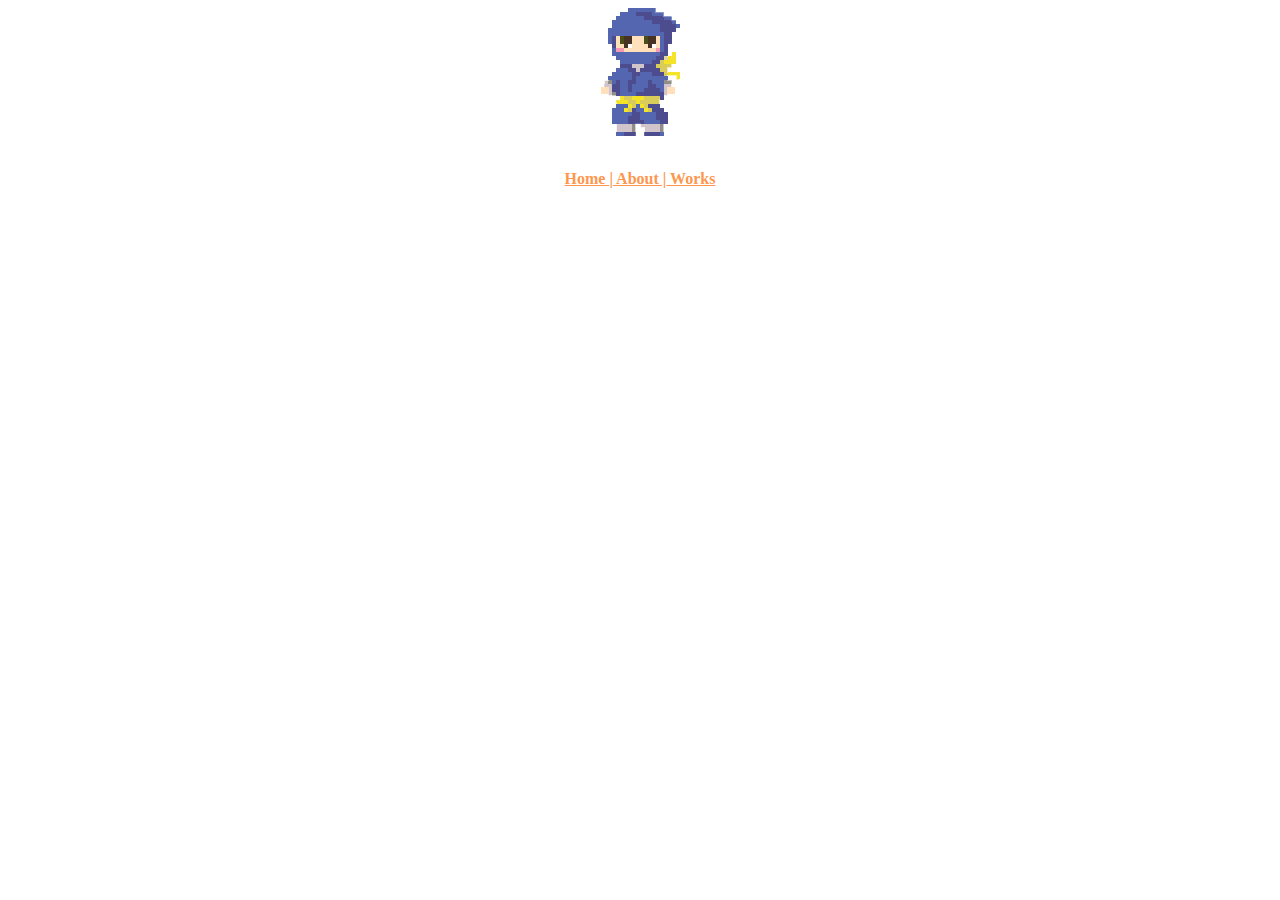
<file: index.html>
<!DOCTYPE html><html lang=en><head><meta charset=utf-8><meta http-equiv=X-UA-Compatible content="IE=edge"><meta name=viewport content="width=device-width,initial-scale=1"><link rel=icon href=/favicon.ico><title>867</title><link href=/css/about.b97584e9.css rel=prefetch><link href=/js/about.a6ef5936.js rel=prefetch><link href=/css/app.3244a28a.css rel=preload as=style><link href=/js/app.ce64b572.js rel=preload as=script><link href=/js/chunk-vendors.8bdcebab.js rel=preload as=script><link href=/css/app.3244a28a.css rel=stylesheet></head><body><noscript><strong>We're sorry but 867 doesn't work properly without JavaScript enabled. Please enable it to continue.</strong></noscript><div id=app></div><script src=/js/chunk-vendors.8bdcebab.js></script><script src=/js/app.ce64b572.js></script></body></html>
</file>
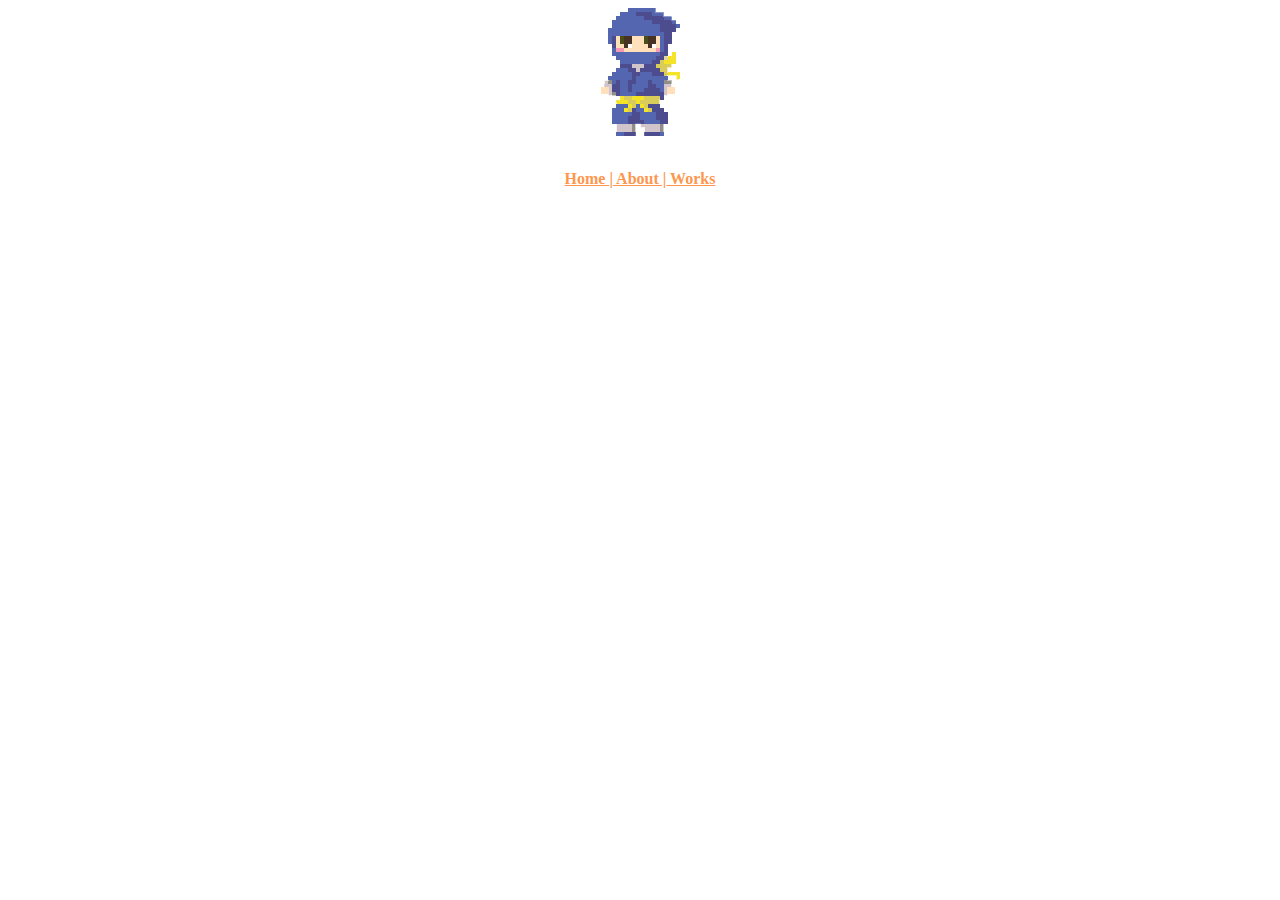
<file: docs/index.html>
<!DOCTYPE html><html lang=en><head><meta charset=utf-8><meta http-equiv=X-UA-Compatible content="IE=edge"><meta name=viewport content="width=device-width,initial-scale=1"><link rel=icon href=/favicon.ico><title>867</title><link href=/css/about.b97584e9.css rel=prefetch><link href=/js/about.a6ef5936.js rel=prefetch><link href=/css/app.3244a28a.css rel=preload as=style><link href=/js/app.ce64b572.js rel=preload as=script><link href=/js/chunk-vendors.8bdcebab.js rel=preload as=script><link href=/css/app.3244a28a.css rel=stylesheet></head><body><noscript><strong>We're sorry but 867 doesn't work properly without JavaScript enabled. Please enable it to continue.</strong></noscript><div id=app></div><script src=/js/chunk-vendors.8bdcebab.js></script><script src=/js/app.ce64b572.js></script></body></html>
</file>
